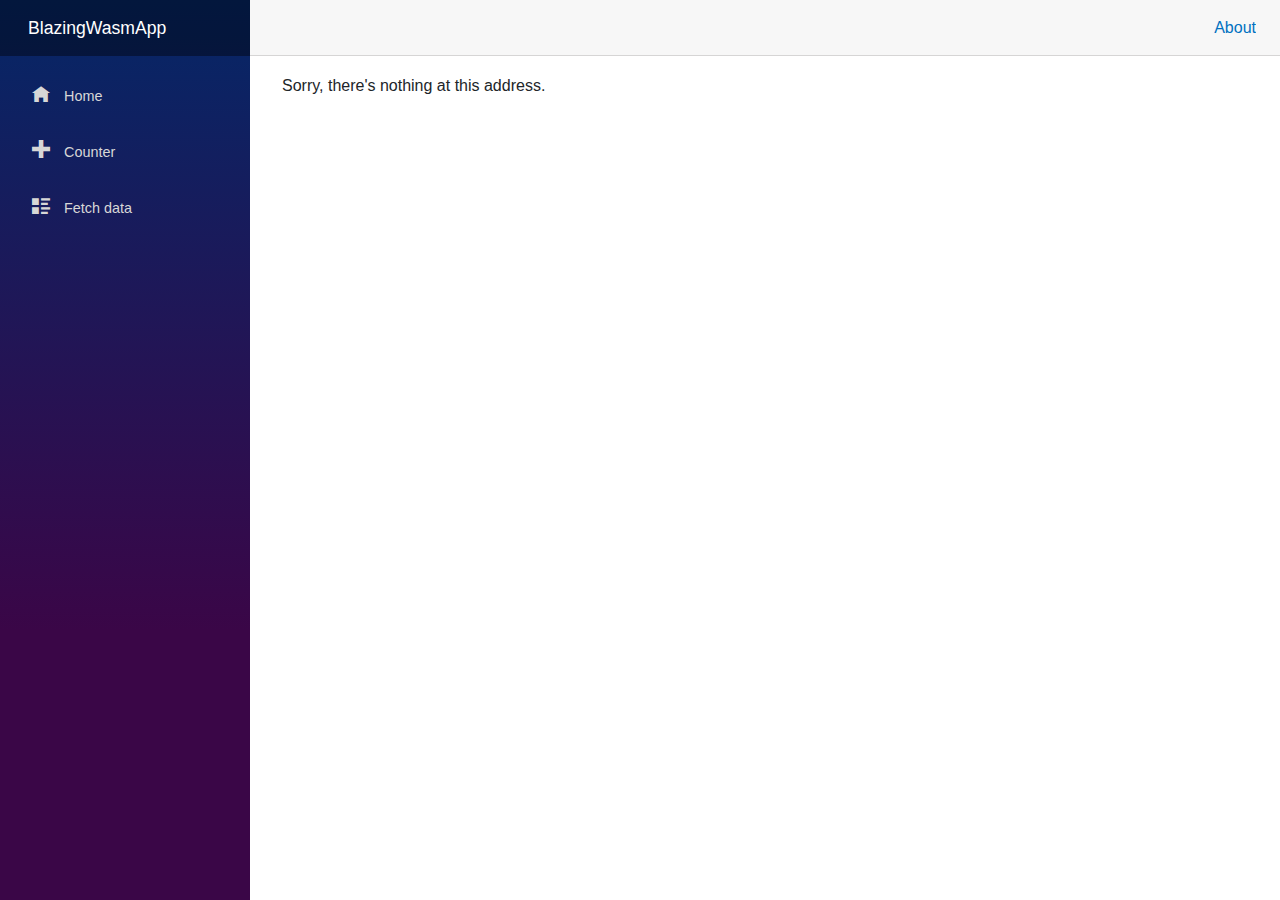
<file: BlazingWasmApp/wwwroot/index.html>
<!DOCTYPE html>
<html lang="en">

<head>
    <meta charset="utf-8" />
    <meta name="viewport" content="width=device-width, initial-scale=1.0, maximum-scale=1.0, user-scalable=no" />
    <title>BlazingWasmApp</title>
    <base href="/" />
    <link href="css/bootstrap/bootstrap.min.css" rel="stylesheet" />
    <link href="css/app.css" rel="stylesheet" />
    <link href="BlazingWasmApp.styles.css" rel="stylesheet" />
    <link href="manifest.json" rel="manifest" />
    <link rel="apple-touch-icon" sizes="512x512" href="icon-512.png" />
    <link rel="apple-touch-icon" sizes="192x192" href="icon-192.png" />
</head>

<body>
    <div id="app">Loading...</div>

    <div id="blazor-error-ui">
        An unhandled error has occurred.
        <a href="" class="reload">Reload</a>
        <a class="dismiss">🗙</a>
    </div>
    <script src="_framework/blazor.webassembly.js"></script>
    <script>navigator.serviceWorker.register('service-worker.js');</script>
</body>

</html>
</file>
<file: BlazingWasmApp/wwwroot/css/app.css>
﻿@import url('open-iconic/font/css/open-iconic-bootstrap.min.css');

html, body {
    font-family: 'Helvetica Neue', Helvetica, Arial, sans-serif;
}

h1:focus {
    outline: none;
}

a, .btn-link {
    color: #0071c1;
}

.btn-primary {
    color: #fff;
    background-color: #1b6ec2;
    border-color: #1861ac;
}

.content {
    padding-top: 1.1rem;
}

.valid.modified:not([type=checkbox]) {
    outline: 1px solid #26b050;
}

.invalid {
    outline: 1px solid red;
}

.validation-message {
    color: red;
}

#blazor-error-ui {
    background: lightyellow;
    bottom: 0;
    box-shadow: 0 -1px 2px rgba(0, 0, 0, 0.2);
    display: none;
    left: 0;
    padding: 0.6rem 1.25rem 0.7rem 1.25rem;
    position: fixed;
    width: 100%;
    z-index: 1000;
}

    #blazor-error-ui .dismiss {
        cursor: pointer;
        position: absolute;
        right: 0.75rem;
        top: 0.5rem;
    }

.blazor-error-boundary {
    background: url([data-uri]) no-repeat 1rem/1.8rem, #b32121;
    padding: 1rem 1rem 1rem 3.7rem;
    color: white;
}

    .blazor-error-boundary::after {
        content: "An error has occurred."
    }
</file>
